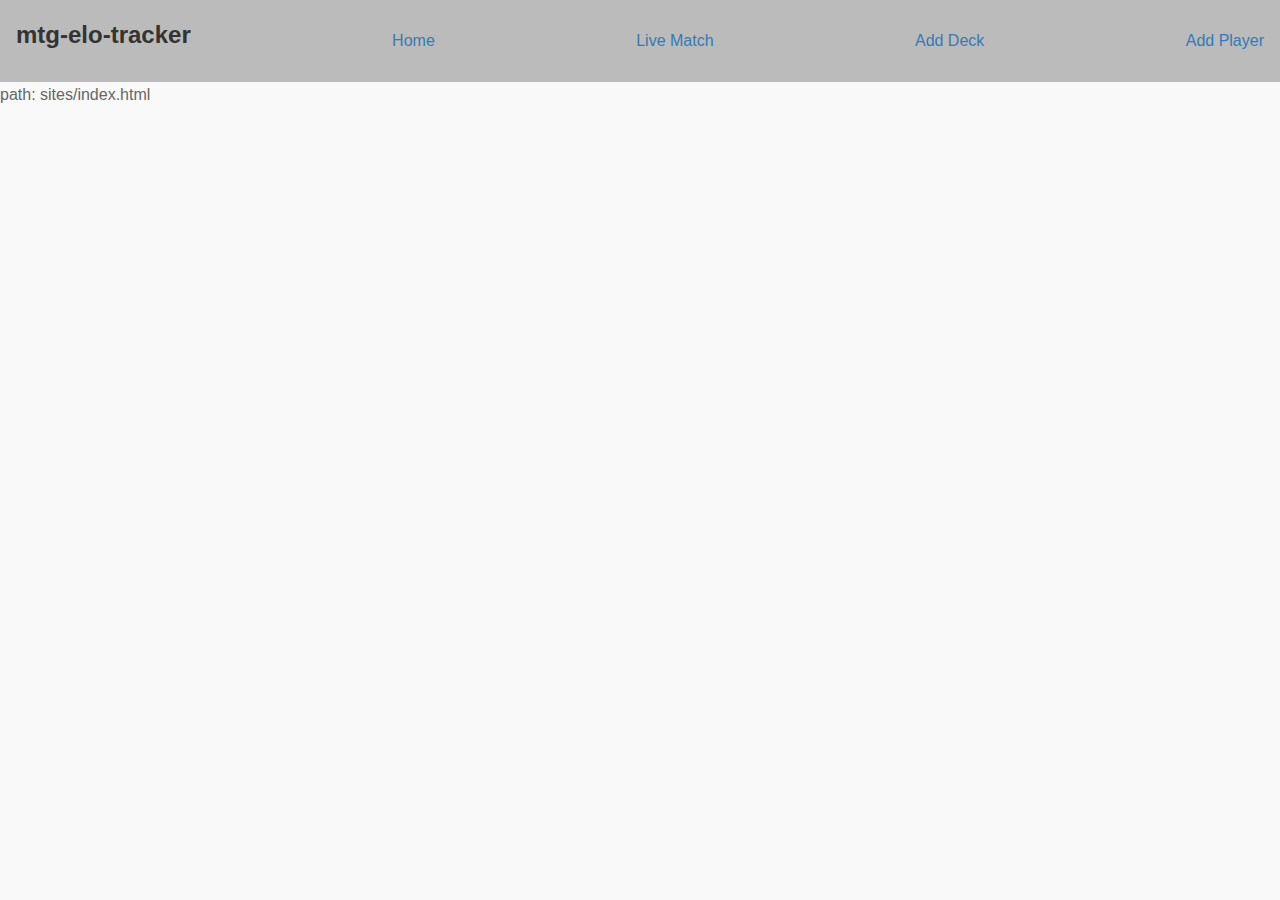
<file: sites/index.html>
<!DOCTYPE html>
<html lang="en">
<head>
    <meta charset="UTF-8">
    <meta name="viewport" content="width=device-width, initial-scale=1.0">
    <title>mtg-elo-tracker</title>
    <link rel="stylesheet" href="styles.css">
</head>
<body>
    <div class="hbox" id="header">
        <h1>mtg-elo-tracker</h1>
        <a href="index.html">Home</a>
        <a href="live_match.html">Live Match</a>
        <a href="add_deck.html">Add Deck</a>
        <a href="add_player.html">Add Player</a>
    </div>
    
    path: sites/index.html
</body>
</html>
</file>
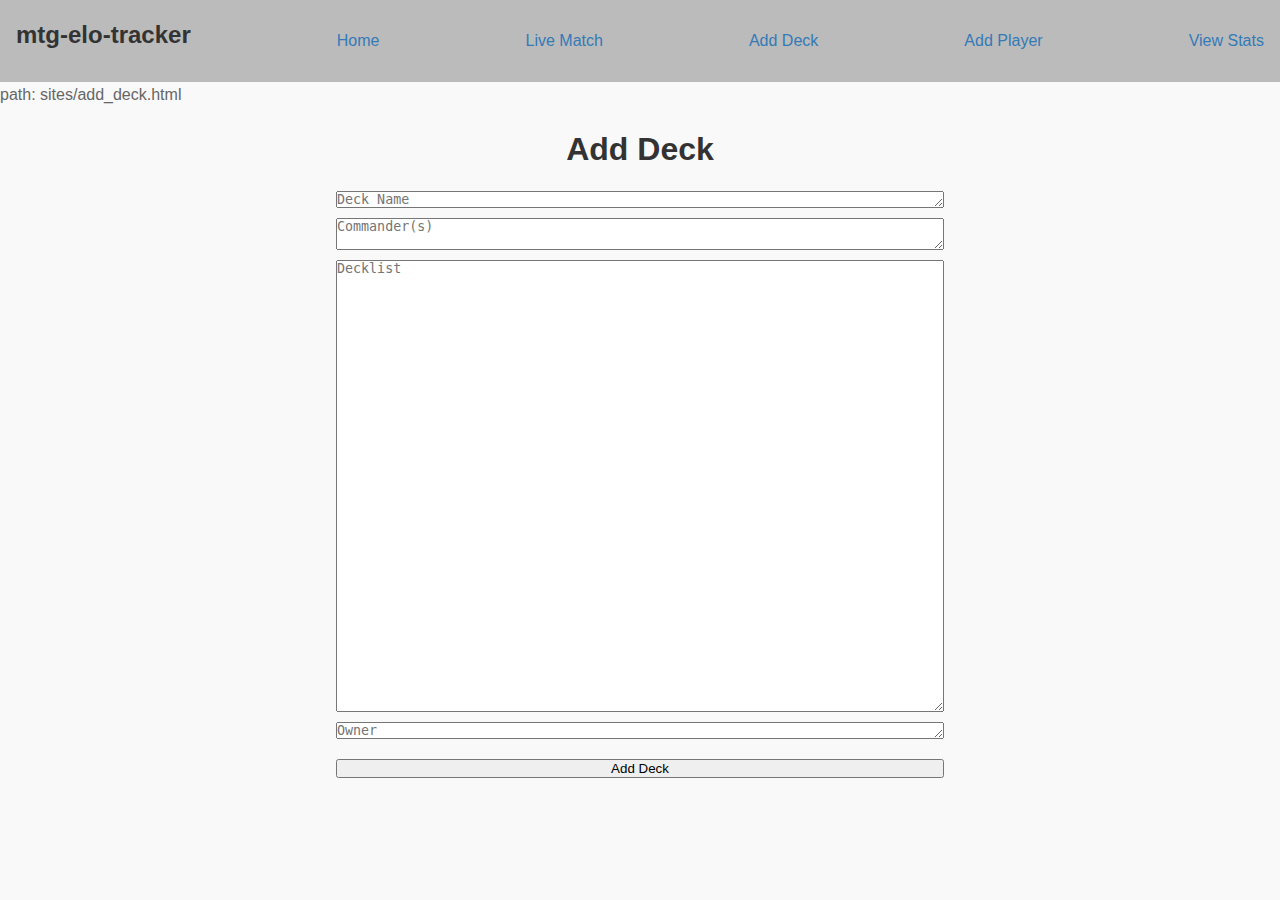
<file: sites/add_deck.html>
<!DOCTYPE html>
<html lang="en">
<head>
    <meta charset="UTF-8">
    <meta name="viewport" content="width=device-width, initial-scale=1.0">
    <title>mtg-elo-tracker</title>
    <link rel="stylesheet" href="styles.css">

    <style>
        #deck-input {
            margin: 0 auto;
            width: 50%;
        }

        #deck-name-input, #commander-input, #deck-list-input, #owner-input {
            width: 100%;
            margin-bottom: 10px;
            resize: vertical;
        }

        #add-deck-button {
            width: 100%;
            margin-top: 10px;
        }

        #response {
            margin: 0 auto;
            width: 50%;
            text-align: center;
        }

    </style>

    <script>
        function submit_deck() {
            let deck_name = document.getElementById("deck-name-input").value;
            let commander = document.getElementById("commander-input").value;
            let deck_list = document.getElementById("deck-list-input").value;
            let owner = document.getElementById("owner-input").value;

            //schema:
            /*

            {
                "name": "string",
                "commander": [
                    "string"
                ],
                "decklist": [
                    "string"
                ],
                "elo_rating": 0,
                "owner": "string"
            }
            */

            let deck = {
                "name": deck_name,
                "commander": commander.split("\n"),
                "decklist": deck_list.split("\n"),
                "elo_rating": 1200,
                "owner_id": owner
            }

            // POST to /add_deck
            fetch("/add_deck", {
                method: "POST",
                headers: {
                    "Content-Type": "application/json"
                },
                body: JSON.stringify(deck)
            })
            .then(response => response.json())
            .then(data => {
                console.log(data);
                if (data.success) {
                    document.getElementById("response").innerHTML = "Deck added successfully!";
                } else {
                    document.getElementById("response").innerHTML = "Error adding deck!";
                }
            })
            .catch(error => {
                console.error("Error:", error);
            });
        }
    </script>

</head>
<body>
    <div class="hbox" id="header">
        <h1>mtg-elo-tracker</h1>
        <a href="index.html">Home</a>
        <a href="live_match.html">Live Match</a>
        <a href="add_deck.html">Add Deck</a> 
        <a href="add_player.html">Add Player</a>
        <a href="view_stats.html">View Stats</a>
    </div>

    path: sites/add_deck.html

    <div class="vbox" id="deck-input">
        <h2>Add Deck</h2>
        <textarea id="deck-name-input" placeholder="Deck Name" rows="1" cols="50"></textarea>
        <textarea id="commander-input" placeholder="Commander(s)" rows="2" cols="50"></textarea>
        <textarea id="deck-list-input" placeholder="Decklist" rows="30" cols="50"></textarea>
        <textarea id="owner-input" placeholder="Owner" rows="1" cols="50"></textarea>

        <button id="add-deck-button" onclick="submit_deck()">Add Deck</button>
    </div>

    <div id="response">
    </div>


</body>
</html>
</file>
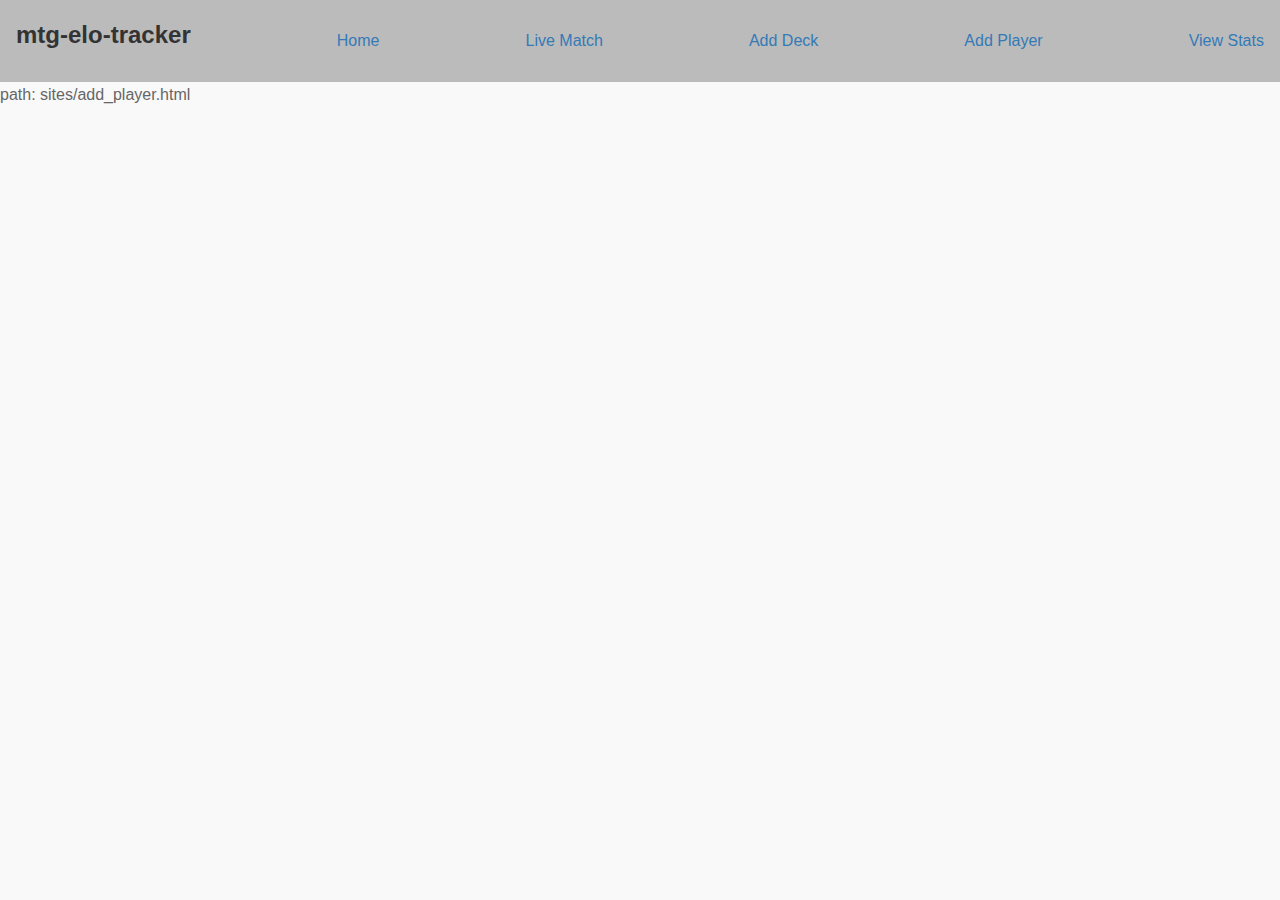
<file: sites/add_player.html>
<!DOCTYPE html>
<html lang="en">
<head>
    <meta charset="UTF-8">
    <meta name="viewport" content="width=device-width, initial-scale=1.0">
    <title>mtg-elo-tracker</title>
    <link rel="stylesheet" href="styles.css">
</head>
<body>

    <div class="hbox" id="header">
        <h1>mtg-elo-tracker</h1>
        <a href="index.html">Home</a>
        <a href="live_match.html">Live Match</a>
        <a href="add_deck.html">Add Deck</a> 
        <a href="add_player.html">Add Player</a>
        <a href="view_stats.html">View Stats</a>
    </div>

    path: sites/add_player.html

</body>
</file>
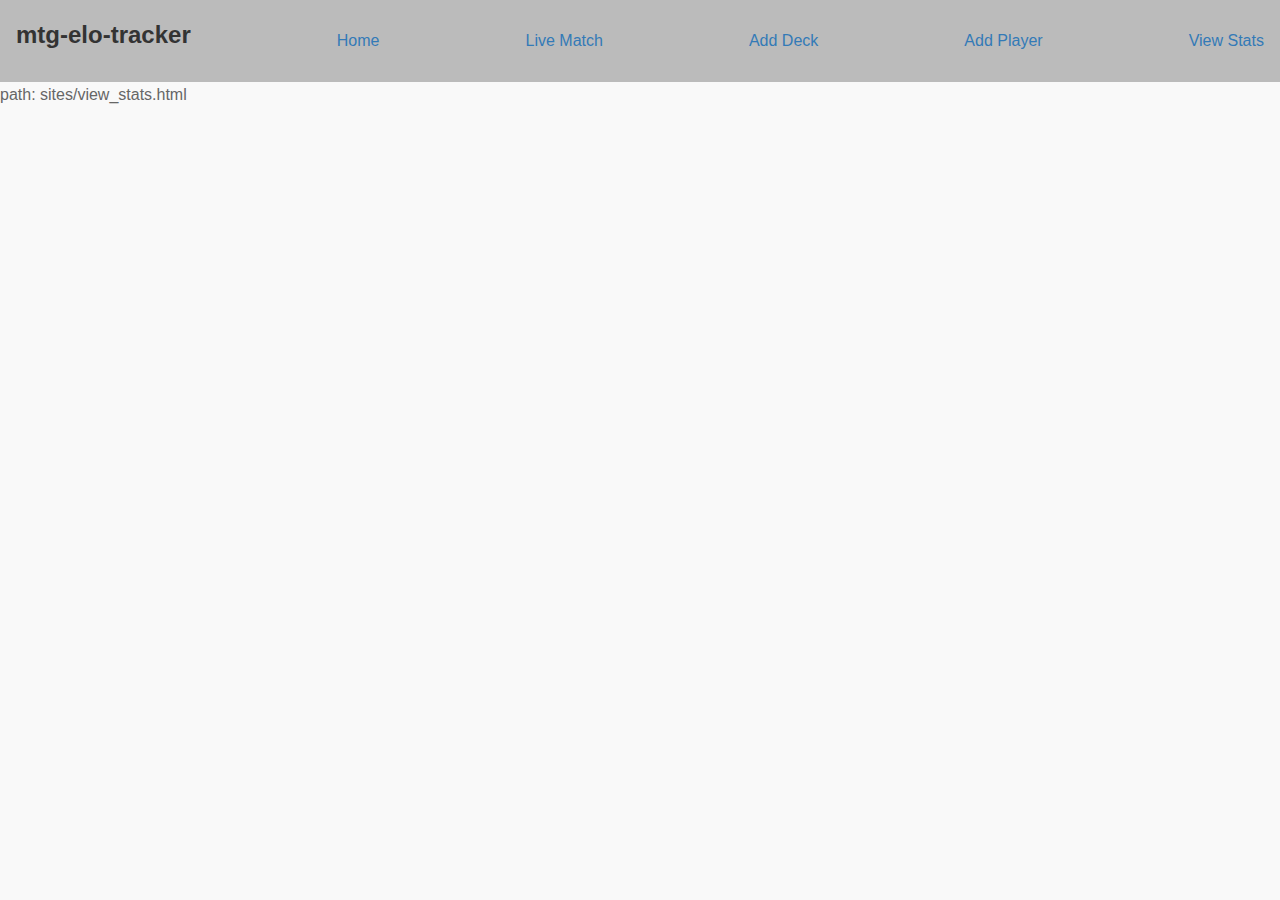
<file: sites/view_stats.html>
<!DOCTYPE html>
<html lang="en">
<head>
    <meta charset="UTF-8">
    <meta name="viewport" content="width=device-width, initial-scale=1.0">
    <title>mtg-elo-tracker</title>
    <link rel="stylesheet" href="styles.css">
</head>
<body>

    <div class="hbox" id="header">
        <h1>mtg-elo-tracker</h1>
        <a href="index.html">Home</a>
        <a href="live_match.html">Live Match</a>
        <a href="add_deck.html">Add Deck</a> 
        <a href="add_player.html">Add Player</a>
        <a href="view_stats.html">View Stats</a>
    </div>

    path: sites/view_stats.html

</body>
</file>
<file: sites/styles.css>
/* Global Styles */

* {
    box-sizing: border-box;
    margin: 0;
    padding: 0;
}

body {
    font-family: Arial, sans-serif;
    line-height: 1.6;
    color: #666;
    background-color: #f9f9f9;
}

h1, h2, h3, h4, h5, h6 {
    font-weight: bold;
    color: #333;
    margin-bottom: 0.5em;
}

h1 {
    font-size: 2.5em;
}

h2 {
    font-size: 2em;
}

h3 {
    font-size: 1.5em;
}

h4 {
    font-size: 1.2em;
}

h5 {
    font-size: 1em;
}

h6 {
    font-size: 0.8em;
}

a {
    text-decoration: none;
    color: #337ab7;
}

a:hover {
    color: #23527c;
}

/* Header Styles */

.hbox {
    display: flex;
    justify-content: space-between;
    align-items: center;
    padding: 1em;
    color: #fff;
}


.vbox {
    display: flex;
    flex-direction: column;
    justify-content: center;
    align-items: center;
    padding: 1em;
    color: #fff;
}


#header {
    background-color: #bbb;
}

#header h1 {
    font-size: 1.5em;
}
</file>
